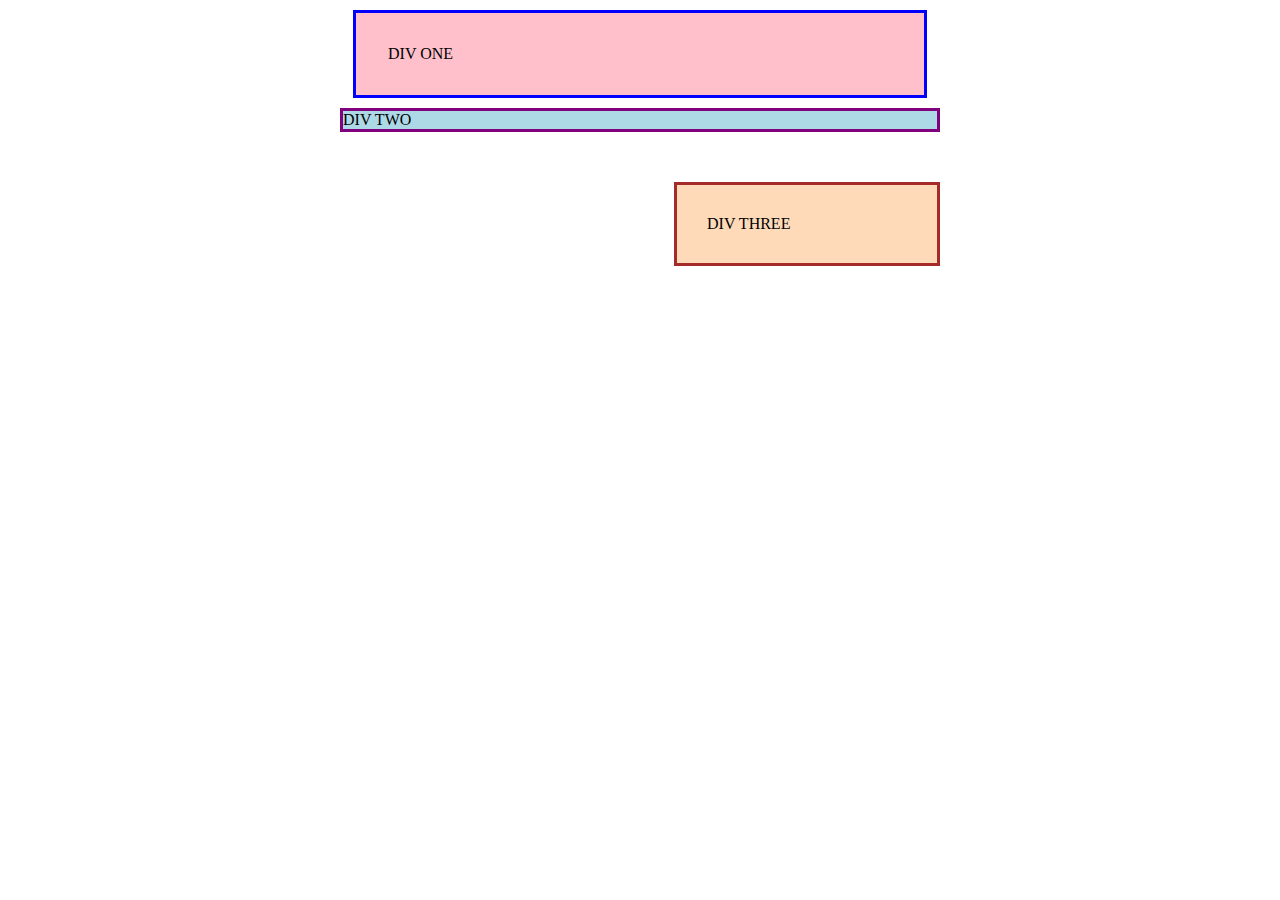
<file: foundations/block-and-inline/01-margin-and-padding-1/index.html>
<!DOCTYPE html>
<html lang="en">

<head>
	<meta charset="UTF-8">
	<meta http-equiv="X-UA-Compatible" content="IE=edge">
	<meta name="viewport" content="width=device-width, initial-scale=1.0">
	<title>Margin and Padding exercise</title>
	<link rel="stylesheet" href="style.css">
</head>

<body>
	<div class="one">
		DIV ONE
	</div>
	<div class="two">
		DIV TWO
	</div>
	<div class="three">
		DIV THREE
	</div>
</body>

</html>
</file>
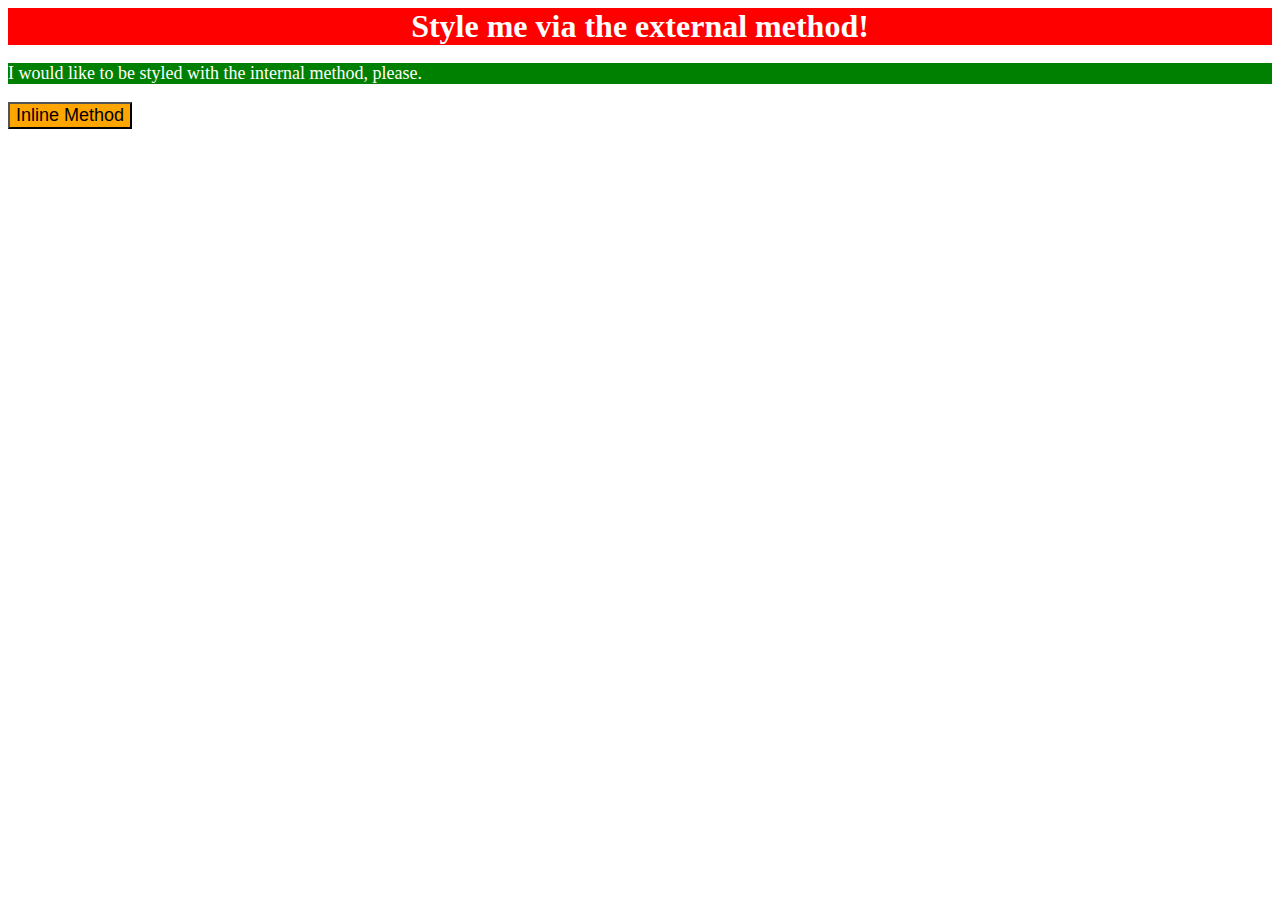
<file: foundations/intro-to-css/01-css-methods/index.html>
<!DOCTYPE html>
<html lang="en">

<head>
    <meta charset="UTF-8">
    <meta http-equiv="X-UA-Compatible" content="IE=edge">
    <meta name="viewport" content="width=device-width, initial-scale=1.0">
    <title>Methods for Adding CSS</title>
    <link rel='stylesheet' href='style.css'>

    <style>
        p {
            background-color: green;
            color: white;
            font-size: 18px;
        }
    </style>
</head>

<body>
    <div>Style me via the external method!</div>
    <p>I would like to be styled with the internal method, please.</p>
    <button style="background-color: orange; font-size: 18px;">Inline Method</button>
</body>

</html>
</file>
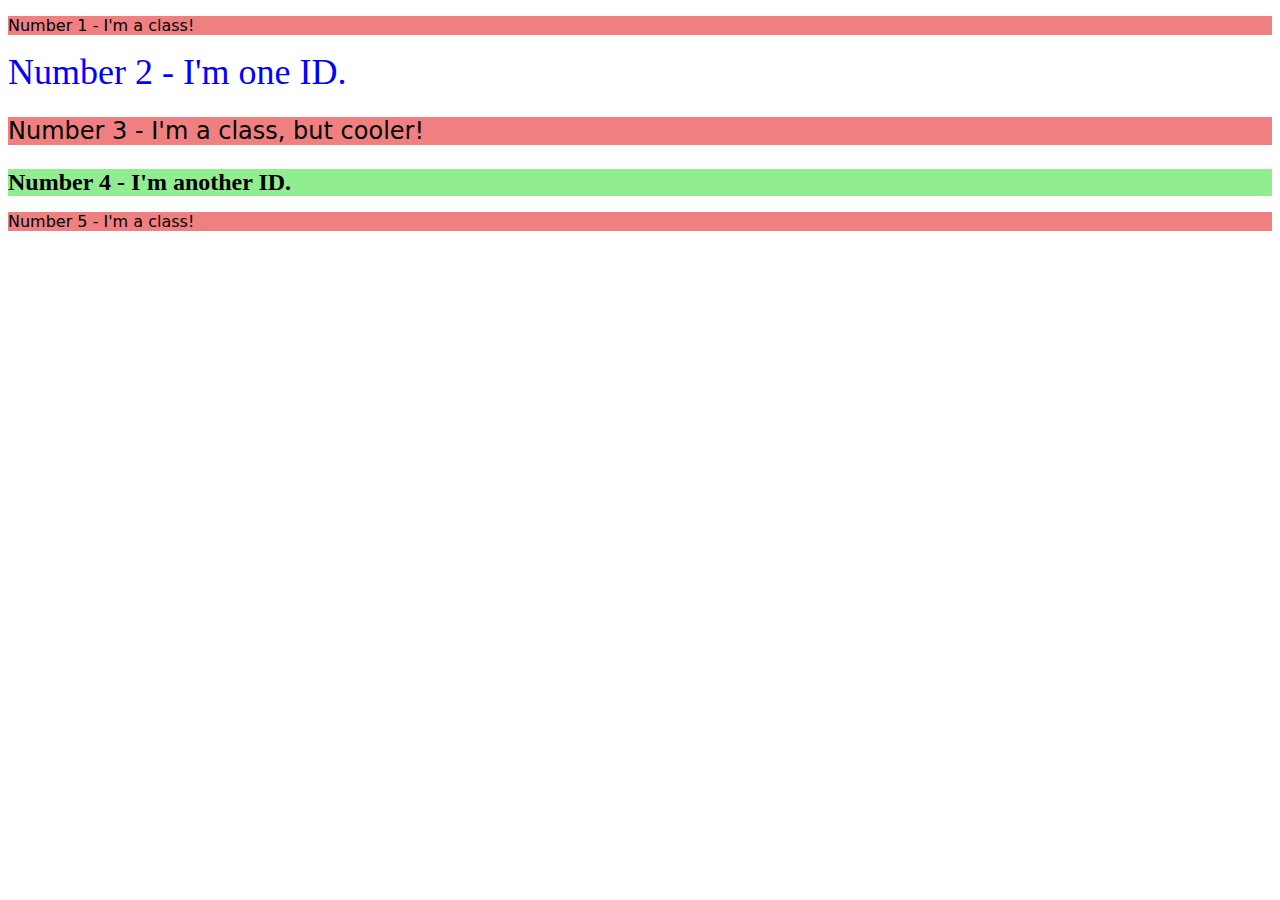
<file: foundations/intro-to-css/02-class-id-selectors/index.html>
<!DOCTYPE html>
<html lang="en">

<head>
    <meta charset="UTF-8">
    <meta http-equiv="X-UA-Compatible" content="IE=edge">
    <meta name="viewport" content="width=device-width, initial-scale=1.0">
    <title>Class and ID Selectors</title>
    <link rel="stylesheet" href="style.css">
</head>

<body>
    <p class="odd">Number 1 - I'm a class!</p>
    <div id="special-blue">Number 2 - I'm one ID.</div>
    <p class="odd cooler">Number 3 - I'm a class, but cooler!</p>
    <div id="unique-green">Number 4 - I'm another ID.</div>
    <p class="odd">Number 5 - I'm a class!</p>
</body>

</html>
</file>
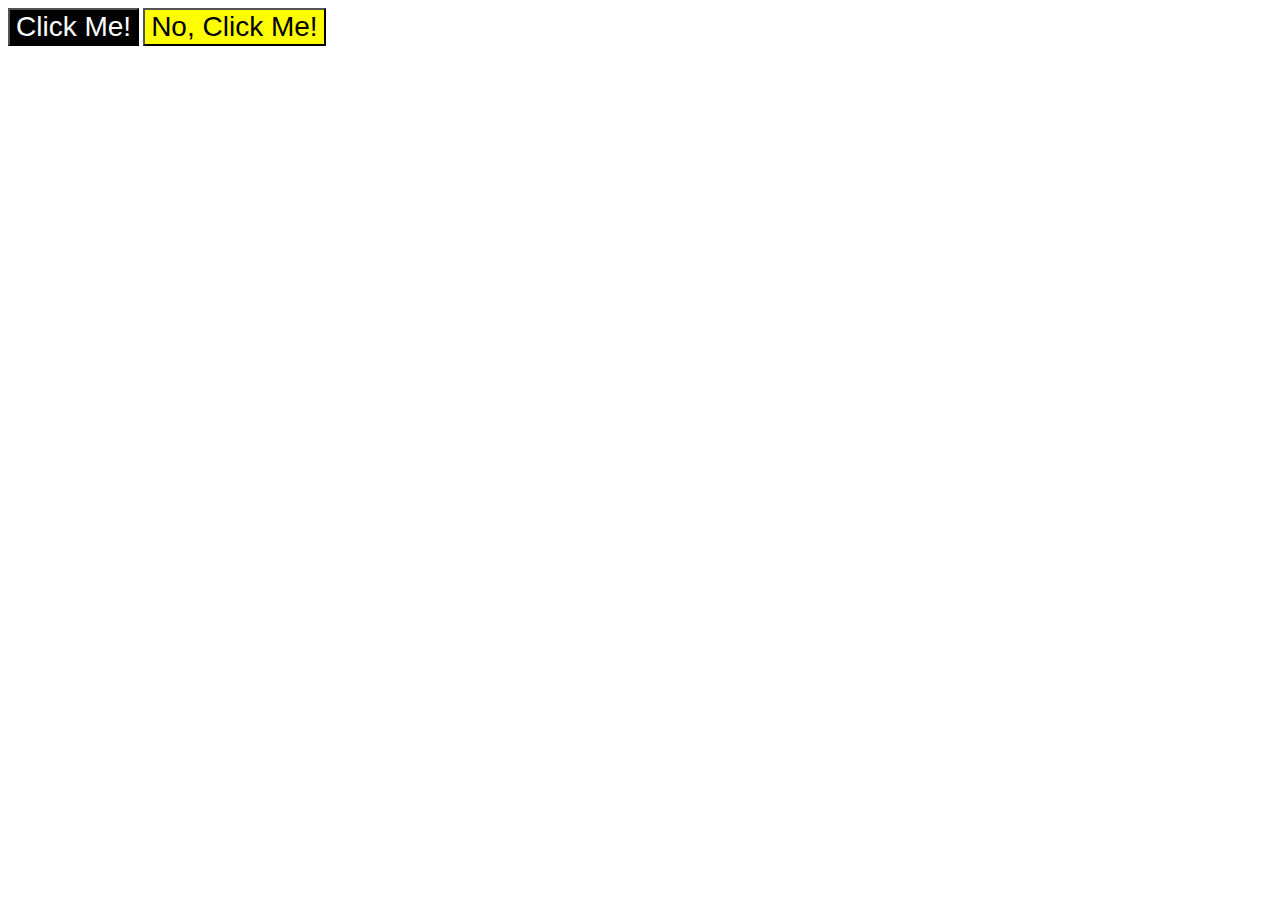
<file: foundations/intro-to-css/03-grouping-selectors/index.html>
<!DOCTYPE html>
<html lang="en">
  <head>
    <meta charset="UTF-8">
    <meta http-equiv="X-UA-Compatible" content="IE=edge">
    <meta name="viewport" content="width=device-width, initial-scale=1.0">
    <title>Grouping Selectors</title>
    <link rel="stylesheet" href="style.css">
  </head>
  <body>
    <button class="black">Click Me!</button>
    <button class="yellow">No, Click Me!</button>
  </body>
</html>
</file>
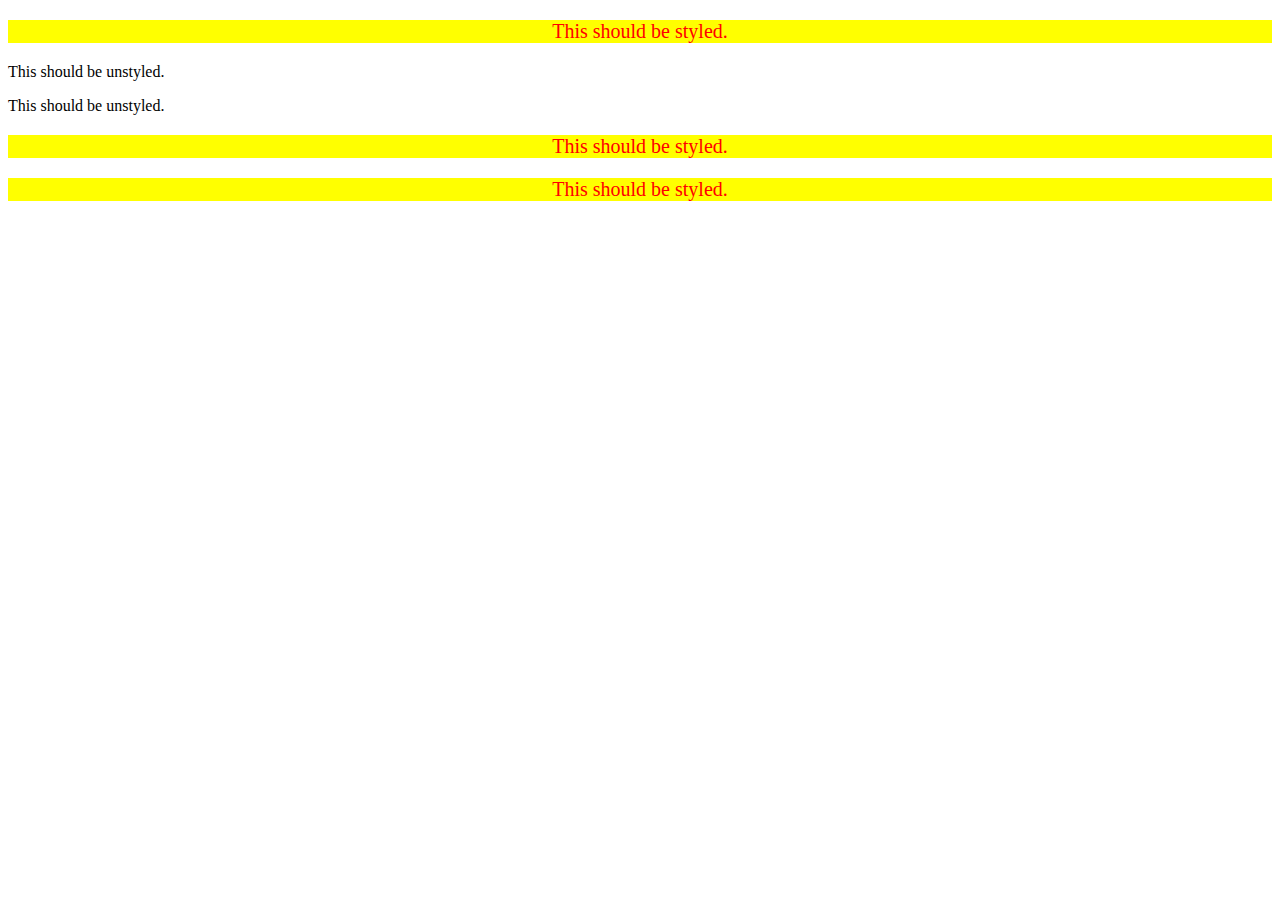
<file: foundations/intro-to-css/05-descendant-combinator/index.html>
<!DOCTYPE html>
<html lang="en">

<head>
    <meta charset="UTF-8">
    <meta http-equiv="X-UA-Compatible" content="IE=edge">
    <meta name="viewport" content="width=device-width, initial-scale=1.0">
    <title>Descendant Combinator</title>
    <link rel="stylesheet" href="style.css">
</head>

<body>
    <div class="container">
        <p class="text">This should be styled.</p>
    </div>
    <p class="text">This should be unstyled.</p>
    <p class="text">This should be unstyled.</p>
    <div class="container">
        <p class="text">This should be styled.</p>
        <p class="text">This should be styled.</p>
    </div>
</body>

</html>
</file>
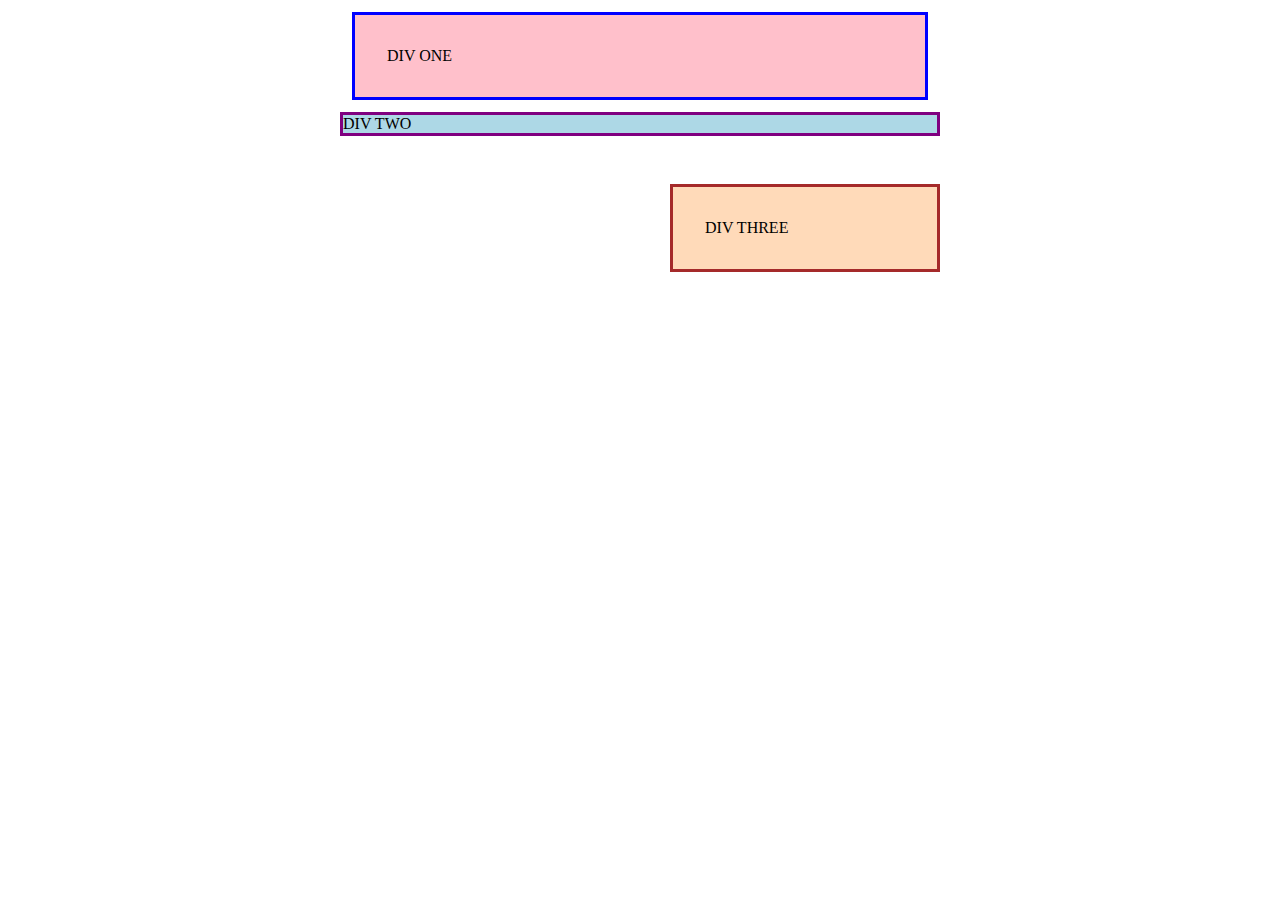
<file: foundations/block-and-inline/01-margin-and-padding-1/solution/solution.html>
<!DOCTYPE html>
<html lang="en">

<head>
	<meta charset="UTF-8">
	<meta http-equiv="X-UA-Compatible" content="IE=edge">
	<meta name="viewport" content="width=device-width, initial-scale=1.0">
	<title>Margin and Padding exercise</title>
	<link rel="stylesheet" href="solution.css">
</head>

<body>
	<div class="one">
		DIV ONE
	</div>
	<div class="two">
		DIV TWO
	</div>
	<div class="three">
		DIV THREE
	</div>
</body>

</html>
</file>
<file: foundations/block-and-inline/01-margin-and-padding-1/style.css>
body {
	max-width: 600px;
	margin: 0 auto;
}

.one {
	background: pink;
	border: 3px solid blue;
	padding: 32px;
	margin: 10px 13px;
}

.two {
	background: lightblue;
	border: 3px solid purple;
	margin-bottom: 50px;
}

.three {
	background: peachpuff;
	border: 3px solid brown;
	width: 200px;
	padding: 30px;
	/* margin-left: 335px; */
	margin-left: auto;
}
</file>
<file: foundations/intro-to-css/01-css-methods/style.css>
div {
    background-color: red;
    color: white;
    font-size: 32px;
    text-align: center;
    font-weight: bold;
}
</file>
<file: foundations/intro-to-css/02-class-id-selectors/style.css>
.odd {
    background-color: #f08080;
    font-family: Verdana, 'DejaVu Sans', sans-serif;
}

.cooler {
    font-size: 24px;
}

#special-blue {
    color: blue;
    font-size: 36px;
}

#unique-green {
    background-color: #90ee90;
    font-size: 24px;
    font-weight: bold;
}
</file>
<file: foundations/intro-to-css/03-grouping-selectors/style.css>
.yellow {
    background-color: yellow;
}

.black {
    background-color: rgb(0, 0, 0);
    color: lab(100% 0.01 -0.01);
}

/*
Can do this too, but we can just list multiple classes as the selector 
.buttons {
    font-size: 28px;
    font-family: Helvetica, 'Times New Roman', sans-serif;
} */

.yellow,
.black {
    font-size: 28px;
    font-family: Helvetica, 'Times New Roman', sans-serif;
}
</file>
<file: foundations/intro-to-css/05-descendant-combinator/style.css>
div p {
    background-color: yellow;
    color: red;
    font-size: 20px;
    text-align: center;
}
</file>
<file: foundations/block-and-inline/01-margin-and-padding-1/solution/solution.css>
body {
	max-width: 600px;
	margin: 0 auto;
}

.one {
	background: pink;
	border: 3px solid blue;
	/* CHANGE ME */
	padding: 32px;
	margin: 12px;
}

.two {
	background: lightblue;
	border: 3px solid purple;
	/* CHANGE ME */
	margin-bottom: 48px;
}

.three {
	background: peachpuff;
	border: 3px solid brown;
	width: 200px;
	/* CHANGE ME */
	padding: 32px;
	margin-left: auto;
}
</file>
